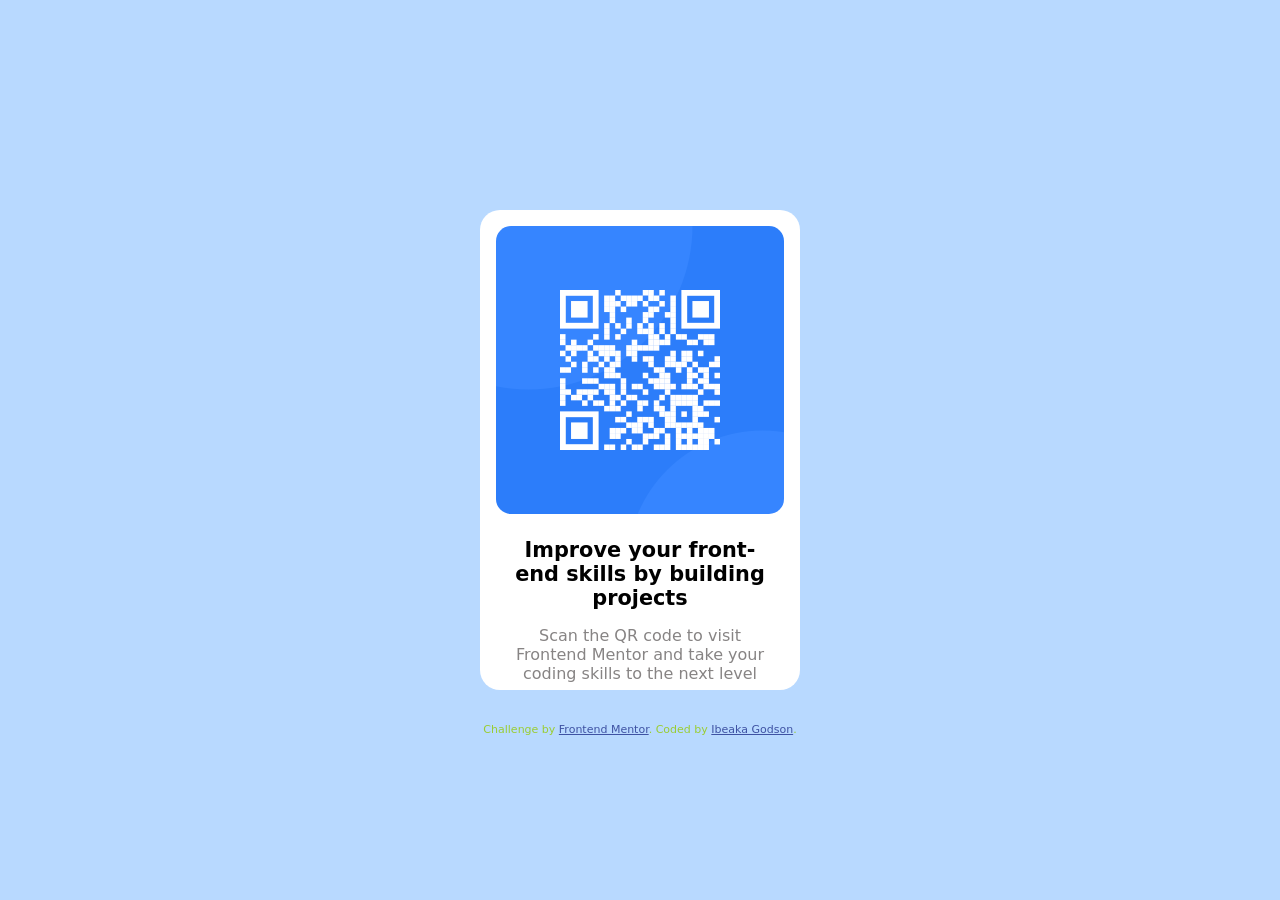
<file: qr-code-component-main/qr-code-component-main/index.html>
<!DOCTYPE html>
<html lang="en">
  <head>
    <meta charset="UTF-8" />
    <meta name="viewport" content="width=device-width, initial-scale=1.0" />
    <!-- displays site properly based on user's device -->

    <link
      rel="icon"
      type="image/png"
      sizes="32x32"
      href="./images/favicon-32x32.png"
    />
    <link rel="stylesheet" href="style.css" />
    <title>Frontend Mentor | QR code component</title>

    <!-- Feel free to remove these styles or customise in your own stylesheet 👍 -->
    <style>
      .attribution {
        font-size: 11px;
        text-align: center;
      }
      .attribution a {
        color: hsl(228, 45%, 44%);
      }
    </style>
  </head>
  <body>
    <section>
      
      <img src="./images/image-qr-code.png" alt="" />
      <p class="p1">Improve your front-end skills by building projects</p>
      <p class="p2">Scan the QR code to visit Frontend Mentor and take your coding skills to the next level</p>

      <div class="attribution">
        Challenge by
        <a href="https://www.frontendmentor.io?ref=challenge" target="_blank"
          >Frontend Mentor</a>. Coded by <a href="#">Ibeaka Godson</a>.
      </div>
    </section>
  </body>
</html>
</file>
<file: qr-code-component-main/qr-code-component-main/style.css>
* {
  margin: 0;
  padding: 0;
  box-sizing: border-box;
}

body {
  display: flex;
  justify-content: center;
  align-items: center;
  height: 100vh;
  max-width: 100vw;
  background-color: hsl(212, 100%, 86%);
  font-family: system-ui, -apple-system, BlinkMacSystemFont, "Segoe UI", Roboto,
    Oxygen, Ubuntu, Cantarell, "Open Sans", "Helvetica Neue", sans-serif;
}
img {
  margin: 1rem auto;
  height: 20rem;
  width: 18rem;
  display: flex;
  border-radius: 15px;
}

section {
  height: 30rem;
  width: 20rem;
  display: flex;
  border-radius: 20px;
  align-items: center;
  text-align: center;
  flex-direction: column;
  background: white;
  max-width: 70vw;
  object-fit: cover;
  /* box-shadow: 1px 0px 15px rgba(48, 47, 47,.7); */
}
section p
 {
  max-width: 18rem;
  padding: 0.5rem ;
}
.p1 {
  font-weight: bold;
  font-size: 1.3rem;
}
.p2 {
  /* opacity: 0.6; */
  color: rgb(135, 132, 132);
}

div {
  color: yellowgreen;
  margin-top: 2rem;
}
</file>
